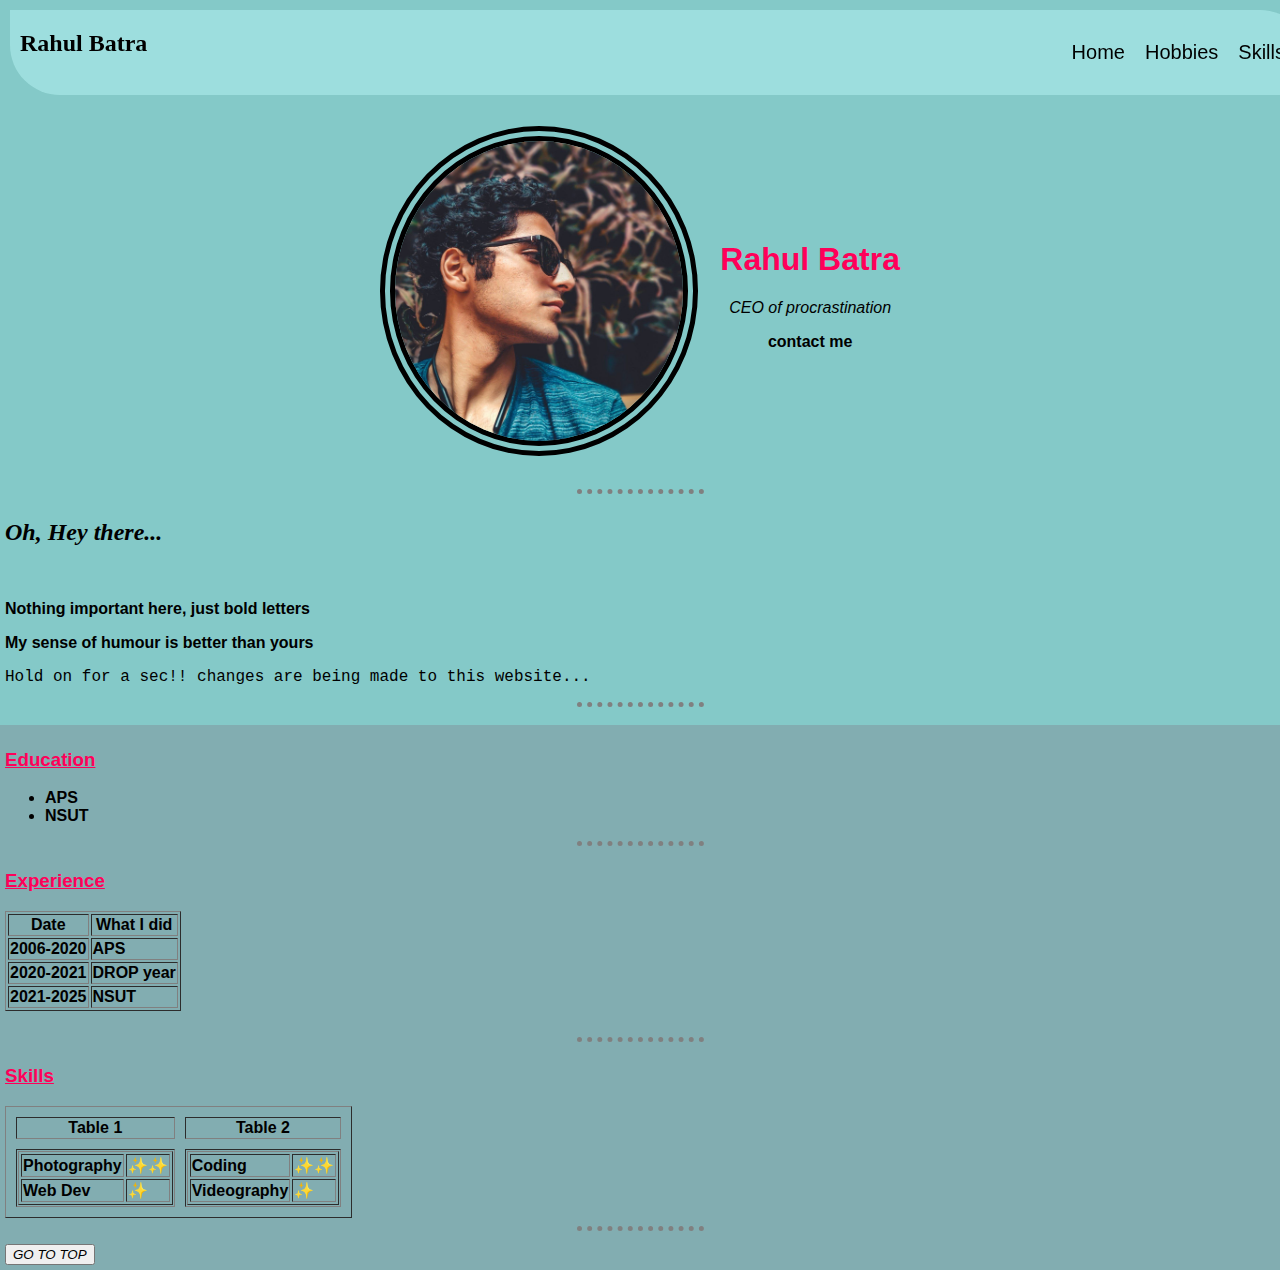
<file: index.html>
<!DOCTYPE html>
<html lang="en">

<head>
  <meta charset="UTF-8" />
  <meta http-equiv="X-UA-Compatible" content="IE=edge" />
  <meta name="viewport" content="width=device-width, initial-scale=1.0" />
  <title>Rahul's CV</title>
  <link rel="stylesheet" href="css/master.css" />
  <!-- <link rel="favicon" href="favicon.ico?v=2"> -->
  <!-- <link rel="icon" href="favicon.ico"> -->
  <link rel="icon" href="favicon.ico">
</head>



<body>

  <header class="flex">
    <h2> Rahul Batra</h2>
    <nav class="nav">
      <ul class="unav">
        <li><a href="#home">Home</a></li>
        <li>Hobbies</li>
        <li><a href="#skills">Skills</a></li>
      </ul>
    </nav>

  </header>
  <div id="home">
    <table class="main-table" cellspacing="20">
      <tr>
        <td>
          <a id="u" target="_blank" href="https://www.linkedin.com/in/rahul-batra-a608121b4/">
            <img class="profile" src="profile.jpg" height="300" border="10" />
          </a>
          <!-- <img src="profile.jpg" height="256" /> -->
        </td>
        <td>
          <h1>Rahul Batra</h1>
          <p><i>CEO of procrastination</i></p>
          <p>
            <strong>
              <a class="a" target="_blank" href="contact.html">contact me</a>
            </strong>
          </p>
        </td>
      </tr>
    </table>
    <hr />
    <h2>
      <em>Oh, Hey there...</em>
    </h2>

    <!-- use <em> tag instead of <i> tag as both italisize the text but the em tag tells the browser to emphasize that text-->

    <br />
    <p><b>Nothing important here, just bold letters</b></p>
    <p><strong>My sense of humour is better than yours</strong></p>

    <!--
      bold just bolds the texts, and gains attention of the viewer
      strong does the same but also increases the importance of the bolded text...
    -->

    <p class="p3">
      Hold on for a sec!! changes are being made to this website...
    </p>
    <hr />
  </div>
  <div class="page_two">
    <h3>Education</h3>
    <!--unordered list-->
    <strong>

      <ul>
        <li>
          <a class="a" target="_blank" href="http://aps.ac.in/auraks/webaura/index.asp">APS</a>
        </li>
        <li>
          <a class="a" target="_blank" href="https://www.imsnsit.org/imsnsit/">NSUT</a>
        </li>
      </ul>
      </Cstrong>

      <!-- <h3><a target="_blank" href="courses.html">My Courses</a></h3> -->
      <hr />

      <h3>Experience</h3>
      <table border="1">
        <thead>
          <th>Date</th>
          <th>What I did</th>
        </thead>
        <tbody>
          <tr>
            <td>2006-2020</td>
            <td>APS</td>
          </tr>
          <tr>
            <td>2020-2021</td>
            <td>DROP year</td>
          </tr>
          <tr>
            <td>2021-2025</td>
            <td>NSUT</td>
          </tr>
        </tbody>
      </table>
      <br />
      <hr />

      <h3 id="skills">Skills</h3>
      <table cellspacing="10" border="">
        <thead>
          <th>Table 1</th>
          <th>Table 2</th>
        </thead>
        <tr>
          <td>
            <table border="">
              <tr>
                <td>Photography</td>
                <td>✨✨</td>
              </tr>
              <tr>
                <td>Web Dev</td>
                <td>✨</td>
              </tr>
            </table>
          </td>
          <td>
            <table border="">
              <tr>
                <td>Coding</td>
                <td>✨✨</td>
              </tr>
              <tr>
                <td>Videography</td>
                <td>✨</td>
              </tr>
            </table>
          </td>
        </tr>
      </table>
      <hr>
      <button>
        <a class="a" href="#top"><em> GO TO TOP</em></a>
      </button>
  </div>

</body>

</html>
</file>
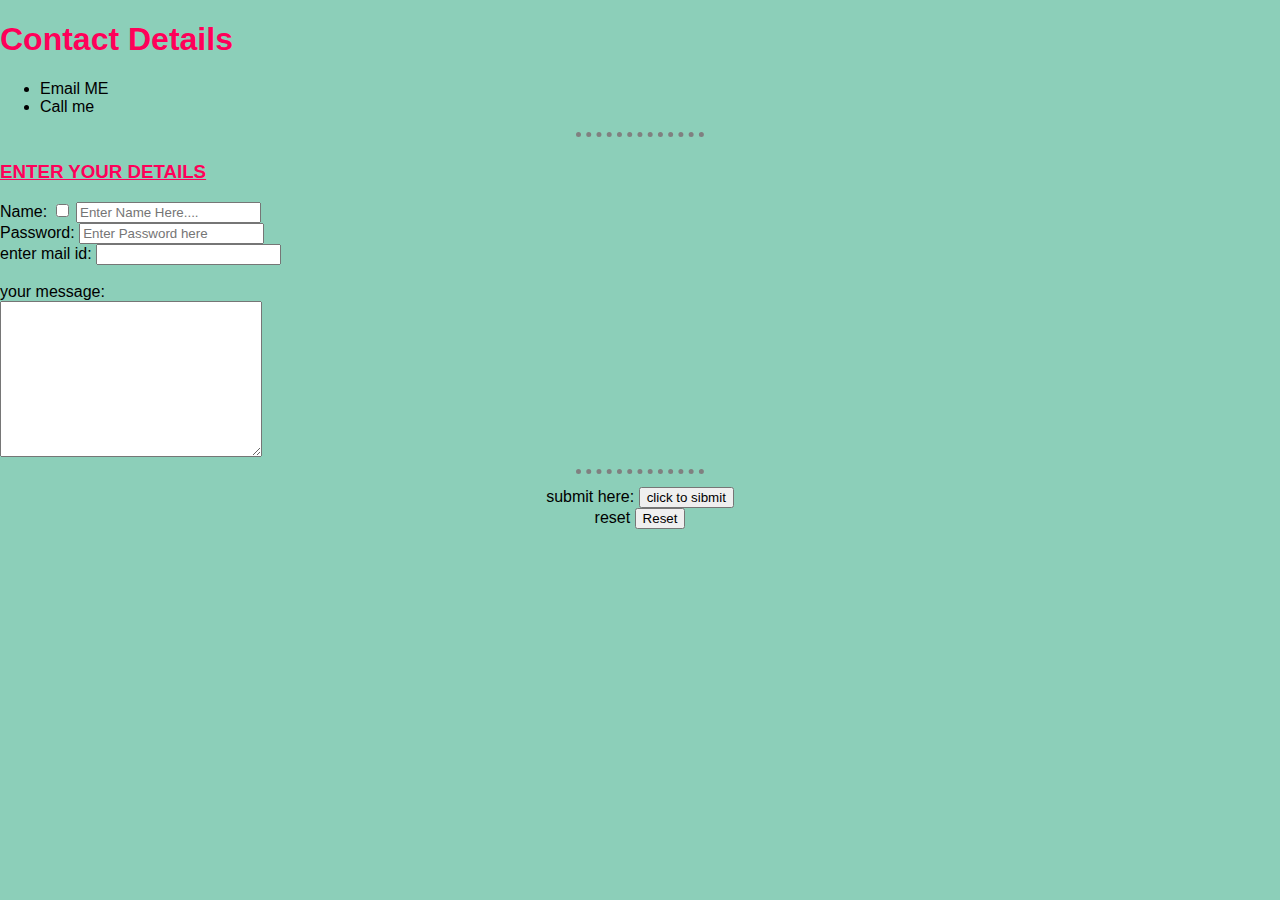
<file: contact.html>
<!DOCTYPE html>
<html lang="en">
  <head>
    <meta charset="UTF-8" />
    <meta http-equiv="X-UA-Compatible" content="IE=edge" />
    <meta name="viewport" content="width=device-width, initial-scale=1.0" />
    <title>Contact Me</title>
    <link rel="stylesheet" href="css/master.css" />
  </head>
  <body>
    <h1>Contact Details</h1>
    <ul>
      <li>
        <a class="a" href="mailto:rahulbatra2003@gmail.com">Email ME</a>
      </li>
      <li>
        <a class="a" href="tel:+918076354523">Call me</a>
      </li>
    </ul>
    <hr />
    <h3>ENTER YOUR DETAILS</h3>
    <form
      action="mailto:rahulbatra2003@gmail.com"
      method="post"
      enctype="text/plain"
    >
      <label for="user_name">Name:</label>   <!-- label tag is used to make the description name( here the name is " Name: ") toglleable,i.e click on it to have the cursor in the text area or toggle the check box-->
      <input type="checkbox" name="check" id="" />
      <input type="text" name="Your name:" id="user_name" placeholder="Enter Name Here...." />
      <br />
      <label for="user_pass">Password:</label>
      <input type="password" name="" id="user_pass" placeholder="Enter Password here"/> <br />
      <!-- <input type="radio" name="" id="" /> <br /> -->
      <!-- <input type="date" /> <br /> -->
      <!-- <input type="file" /> <br /> -->
      <label for="">enter mail id: </label>
      <input type="email" name="" id="" />
      <br />
      <!-- <label for=""> range:</label>/ -->
      <!-- <input type="range" name="" id=""> -->
      <br />
      <label for="">your message: </label><br />
      <!-- use "textarea" to add the below line -->
      <textarea name="your message: " id="" cols="30" rows="10"></textarea>
      <br />
      <hr />
      <center>
        <label for="user_submit">submit here:</label>
        <input type="submit" name="" id="user_submit" value="click to sibmit" /> <br />
        <label for="user_reset">reset</label>
        <input type="reset" name="" id="user_reset">
      </center>
    </form>
  </body>
</html>
</file>
<file: css/master.css>
body {
  background-color: #8ccfb9;
  margin: 0;
  font-family: Trebuchet MS,Lucida Grande,Lucida Sans Unicode,Lucida Sans,Tahoma,sans-serif; 

  /* padding: 5px; */
}

.nav {
  width: 83%;
  margin: 5px;
  /* margin-left: 0;
  margin-right: 0; */
  /* padding: 0; */
  
}

.flex {
  margin: 10px;
  position: fixed;
  width: 100%;
  padding: 0px 10px 0px 10px;
  background-color: #b6f3f382;
  display: flex;
  border: #000000;
  border-top-right-radius: 50px;
  border-bottom-left-radius: 50px;
}

div {
  margin: 0;
  padding: 5px;
}

#home {
  background-color: rgb(132, 201, 200);
  /* background-color: blue; */
  margin: 0px;
}

.page_two {
  background-color: #82adb1;
  /* background-color: red; */
  margin: 0;
}

h2 {
  font-family: cursive;
  width: 300px;
}

.main-table {
  padding-top: 100px;
  text-align: center;
  display: flex;
  justify-content: center;
}

.unav li {
  padding: 10px;
  font-size: 20px;
}

.unav {
  display: flex;
  list-style: none;
  align-items: flex-end;
  justify-content: flex-end
}

hr {
  border-style: dotted none none;
  width: 10%;
  height: 5px;
  border-radius: 00px;
  border-color: grey;
  border-width: 5px;
}

h1 {
  color: #ff0059;
  /* font-family: Lucida Handwriting; */
}

h3 {
  color: #ff0059;
  /* font-size: xx-large; */
  /* font-style: italic; */
  /* font-family: Lucida Handwriting; */
  text-decoration: underline;
}

.p3 {
  /* font-family: Lucida Handwriting; */

  font-family: "Lucida Console", "Courier New", monospace;
}

/* .btn-1:hover::after {
  color: #ff0059;
  width: 100%;
} */
a {
  box-shadow: inset 0 0 0 0 #54b3d6;
  color: #000000;
  padding: 0 0.25rem;
  margin: 0 -0.25rem;
  transition: color 0.3s ease-in-out, box-shadow 0.5s ease-in-out;
  text-decoration: none;
  text-decoration: dashed;

}

a:hover {
  color: #fff;
  box-shadow: inset 200px 0 0 0 #54b3d6;
}

.profile {
  color: #000000;
  border-style: double;
  border-radius: 100%;
  border-width: 15px;
  transition: color 0.3s;
  text-decoration: none;
}

.profile:hover {
  color: #5d0024;

  border-width: 15px;
}

/* # is used for id, and can override class */
#u {
  box-shadow: inset 0 0 0 0 #54b3d600;
  color: #000000;
  padding: 0 0.25rem;
  margin: 0 -0.25rem;
  transition: color 0.3s ease-in-out, box-shadow 0.5s ease-in-out;
  text-decoration: none;
  text-decoration: dashed;
}

#u:hover {
  color: rgba(245, 245, 220, 0);
  box-shadow: inset 200px 0 0 0 #54b3d600;
}
</file>
